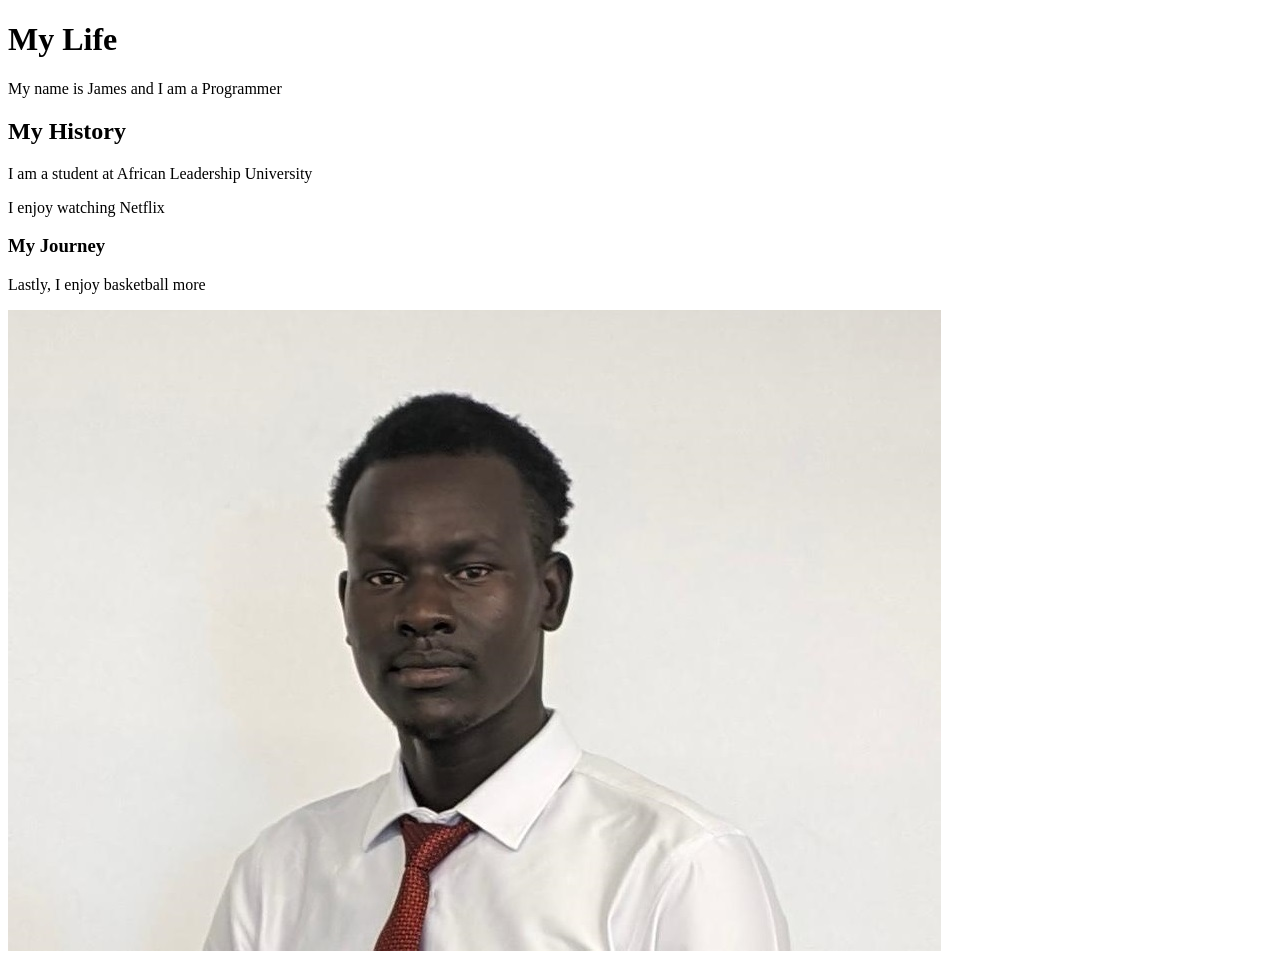
<file: html_basic/index.html>
<!DOCTYPE html>
<html lang="en">
<head>
    <meta charset="UTF-8">
    <meta name="viewport" content="width=device-width, initial-scale=1.0">
    <title>Document</title>
</head>
<body>
	<h1>My Life</h1>
	<p>My name is James and I am a Programmer</p>
	<h2>My History</h2>
	<p>I am a student at African Leadership University</p>
	<p>I enjoy watching Netflix</p>
	<h3>My Journey</h3>
	<p>Lastly, I enjoy basketball more</p>
	<a href="https://www.linkedin.com/in/james-jok-dut-akuei-7b83532a3/"><img src="web3.jpg" alt="myImage"></a>
</body>
</html>
</file>
